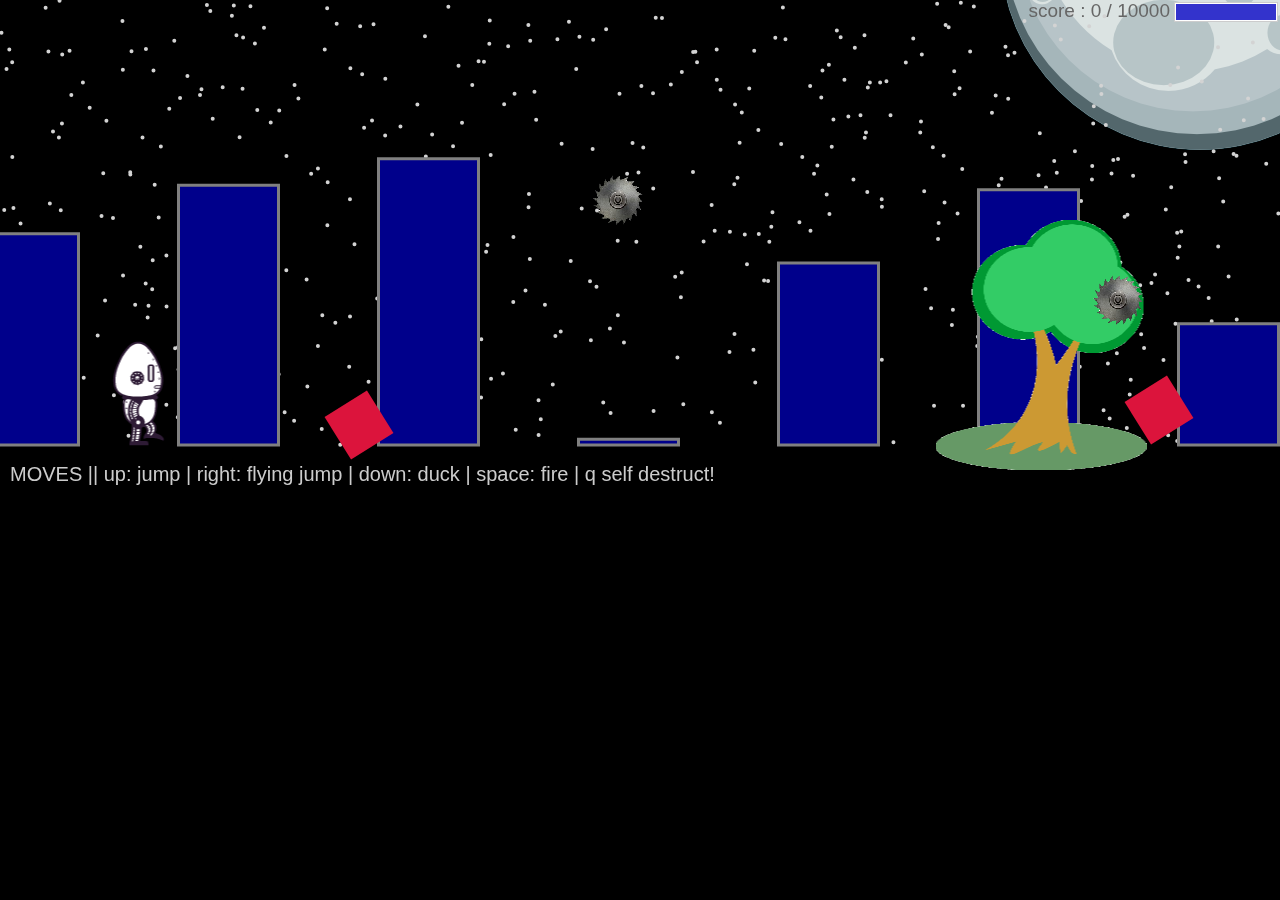
<file: projects/runtime/index.html>
<!DOCTYPE html>
<html>
  <head>
    <meta charset="utf-8" />

    <title>Operation Spark || Runtime!</title>
    <meta name="description" content="Operation Spark Motion Poem" />
    <meta name="author" content="operationspark.org" />
    <meta name="viewport" content="width=device-width, initial-scale=1.0" />

    <link href="css/bootstrap.min.css" rel="stylesheet" media="screen" />
    <link href="css/style.css" rel="stylesheet" />

    <!-- all core CreateJS and 3rd party libraries are listed here: -->
    <script src="bower_components/lodash/lodash.min.js"></script>
    <script src="bower_components/bluebird/js/browser/bluebird.min.js"></script>
    <script src="js/lib/proton-1.0.0.min.js"></script>
    <script src="bower_components/easeljs/lib/easeljs-0.8.2.min.js"></script>
    <script src="bower_components/PreloadJS/lib/preloadjs-0.6.2.min.js"></script>
    <script src="bower_components/TweenJS/lib/tweenjs.min.js"></script>
    <script src="bower_components/SoundJS/lib/soundjs-0.6.2.min.js"></script>
    <script src="bower_components/opspark-draw/draw.js"></script>
    <script src="bower_components/racket/racket.js"></script>

    <!-- our app javascript code -->
    <script src="js/util/load.js"></script>
    <script src="js/util/spin.min.js"></script>
    <script src="js/util/point.js"></script>
    <script src="js/spritesheet.js"></script>
    <script src="js/world/rules.js"></script>
    <script src="js/particle/particleManager.js"></script>
    <script src="js/orb/orbManager.js"></script>
    <script src="js/projectile/projectileManager.js"></script>
    <script src="js/view/pacifier.js"></script>
    <script src="js/view/background.js"></script>
    <script src="js/view/ground.js"></script>
    <script src="js/view/hud.js"></script>
    <script src="js/player/halle.js"></script>
    <script src="js/player/playerManager.js"></script>
    <script src="js/opspark.js"></script>
    <script src="js/game.js"></script>
    <script src="js/init.js"></script>
    <script src="js/levelData.js"></script>
    <script src="js/runLevels.js"></script>

    <!--Load Additional Scripts Here-->
  </head>
  <body>
    <div id="main">
      <canvas id="canvas" width="500" height="500"></canvas>
    </div>
    <script id="index">
      (function () {
        "use strict";
        background(window);
        makeLevelData(window);
        runLevels(window);
        init(window);
      })();
    </script>
  </body>
</html>
</file>
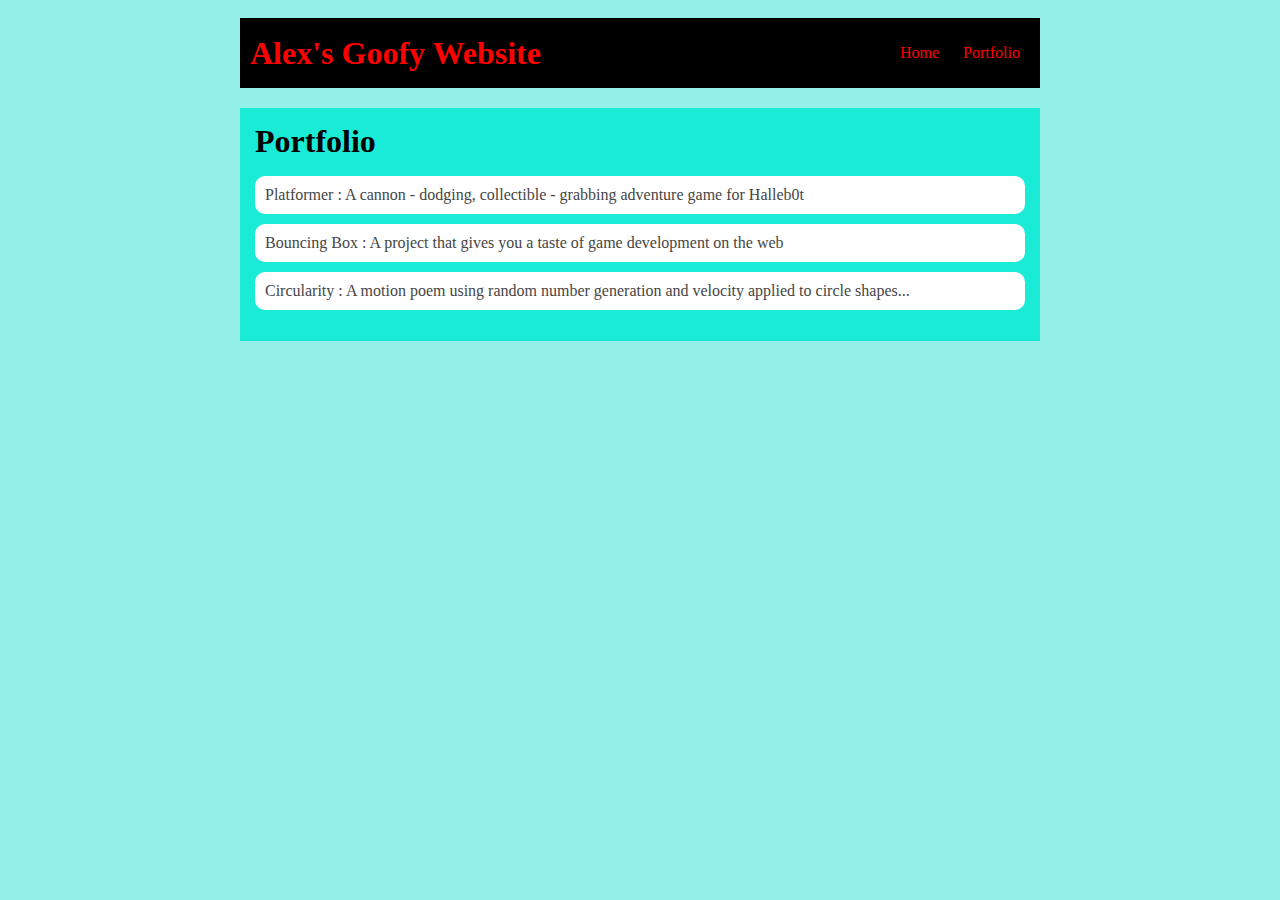
<file: portfolio.html>
<!DOCTYPE HTML>
<html>
    <head>
        <title>Alex's Goofy Website</title>
        <link rel="stylesheet" href="style.css">
    </head>

    <body>
        <div id="all-contents">
            <nav>
                <h1>Alex's Goofy Website</h1> 
                <ul id="nav-ul">
                    <li class="nav-li">
                        <a class="nav-a" href="index.html">Home</a>
                    </li>
                <li class="nav-li">
                    <a class="nav-a" href="portfolio.html">Portfolio</a>
                </li>
                </ul>
            </nav>
            <main>
                <div class="content">
                    <h1>Portfolio</h1>
                    <ul id="portfolio">
                        <li><a href="projects/platformer/">Platformer : A cannon - dodging, collectible - grabbing adventure game for Halleb0t</a></li>
                        <li><a href="projects/bouncing-box/">Bouncing Box : A project that gives you a taste of game development on the web </a></li>
                        <li><a href="projects/circularity/">Circularity : A motion poem using random number generation and velocity applied to circle shapes...</a></li>
                    </ul>
                </div>
            </main>
        </div>
    </body>
</html>
</file>
<file: projects/runtime/css/style.css>
body, html {
    width: 100%;
    height: 100%;
    margin: 0;
    padding: 0;
    overflow: hidden;
    -moz-user-select: none;
    -webkit-user-select: none;
    -ms-user-select: none;
}
canvas {
    -moz-user-select: none;
    -webkit-user-select: none;
    -ms-user-select: none;
    position:absolute;
}
</file>
<file: style.css>
body {
    background: rgb(148, 239, 232);
    color: rgb(45, 45, 45);
    padding: 10px;
    font-family: 'Times New Roman', Times, serif;
}
#all-contents {
  max-width: 800px;
    margin: auto;
}

/* navigation menu */
nav {
    background: rgb(0, 0, 0);
   margin: 0 auto;
   margin-bottom: 20px;
    display: flex;
    padding: 10px;
}
h1 {
    display: flex;
    align-items: center;
    color: rgb(255, 0, 0);
    flex: 1;
    margin: 0;
}
#nav-ul {
    list-style-image: none;
}
.nav-li {
    display: inline-block;
    padding: 0 10px;
}
a {
    text-decoration: none;
    color: rgb(255, 0, 0);
}

/* main container area beneath menu */
main {
    background: rgb(25, 235, 214);
    display: flex;
}
.sidebar {
    margin-right: 25px;
    padding: 10px;
}
.sidebar-img {
    width: 200px;
}
.content {
    flex: 1;
    padding: 15px;
}

/* portfolio styles */
#interests {
    border: 4px rgb(0, 0, 0) ridge;
    padding: 8px;
}
h2, h3 {
    margin: 0px;
}
.content h1 {
    color: black;
}

#portfolio {
    list-style-type: none;
    padding-left: 0;
}

#portfolio li {
    background: #fff;
    padding: 10px;
    border-radius: 10px;
    margin-bottom: 10px;
}

#portfolio li:hover {
    background: #eee;
}

#portfolio a {
    text-decoration: none;
    color: #454545;
}
</file>
